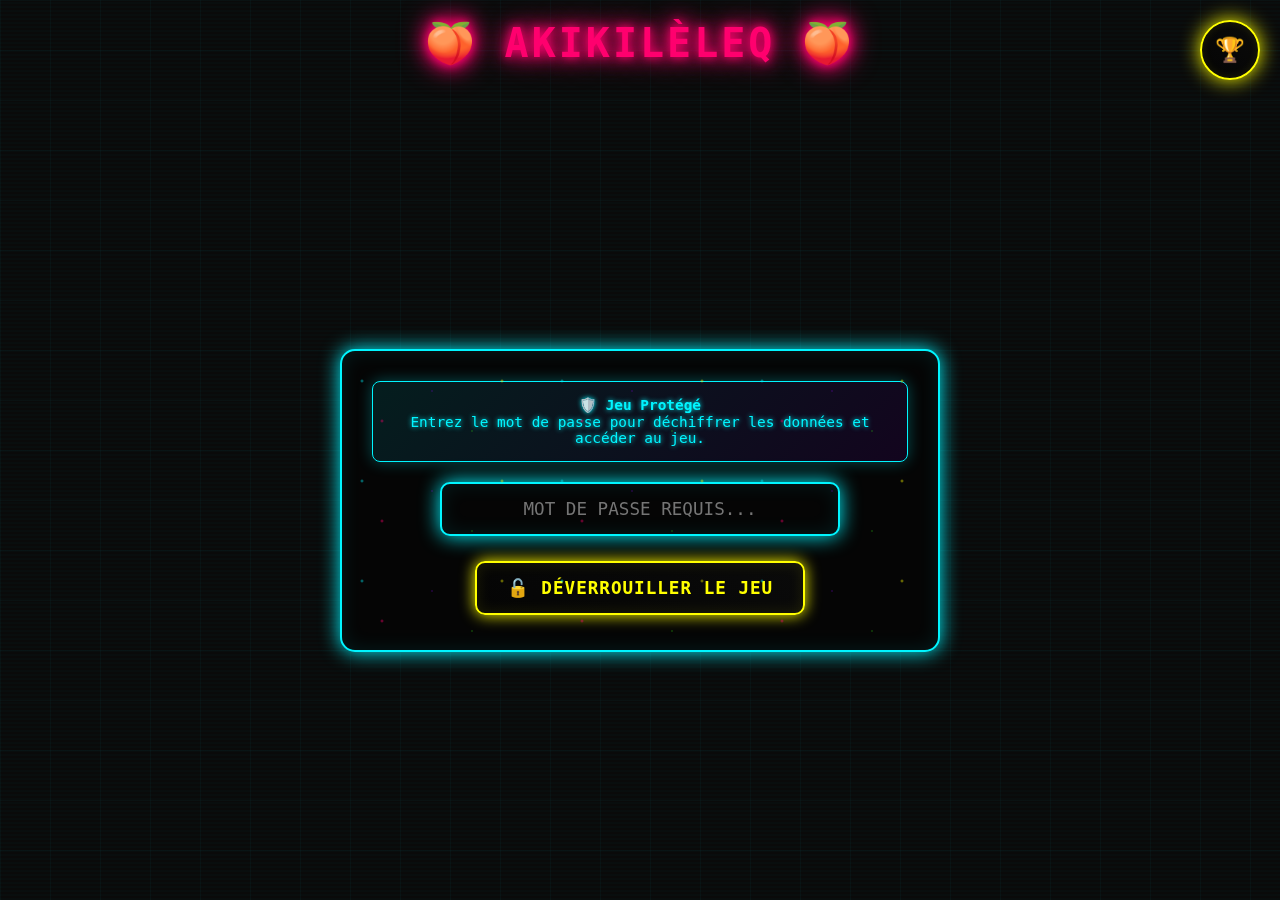
<file: index.html>
<!DOCTYPE html>
<html lang="fr">
<head>
    <meta charset="UTF-8">
    <meta name="viewport" content="width=device-width, initial-scale=1.0">
    <title>AkikilèleQ 🍑</title>
    <link rel="stylesheet" href="css/style-retro.css">
</head>
<body>
    <!-- Titre principal fixe -->
    <div class="main-title">
        <h1>🍑 AkikilèleQ 🍑</h1>
    </div>

    <!-- Bouton scoreboard flottant -->
    <button class="floating-scoreboard-btn" onclick="showFullScoreboard()" title="Voir le scoreboard">
        🏆
    </button>

    <div class="game-container">
        <!-- Écran de mot de passe -->
        <div id="password-screen">
            <div class="info-box">
                <strong>🛡️ Jeu Protégé</strong><br>
                Entrez le mot de passe pour déchiffrer les données et accéder au jeu.
            </div>
            <div class="password-container">
                <input 
                    type="password" 
                    id="password-input" 
                    class="password-input" 
                    placeholder="MOT DE PASSE REQUIS..." 
                    onkeypress="handlePasswordKeyPress(event)"
                >
                <button class="unlock-btn" onclick="unlockGame()">
                    🔓 DÉVERROUILLER LE JEU
                </button>
                <div id="password-error" class="error-message" style="display: none;"></div>
            </div>
        </div>

        <!-- Écran de saisie du nom -->
        <div id="name-screen" style="display: none;">
            <div class="info-box">
                <strong>🎮 Bienvenue champion !</strong><br>
                Entre ton nom pour commencer à jouer et apparaître dans le scoreboard.
            </div>
            <div class="name-container">
                <input 
                    type="text" 
                    id="player-name-input" 
                    class="name-input" 
                    placeholder="TON NOM...." 
                    maxlength="20"
                    onkeypress="handleNameKeyPress(event)"
                >
                <button class="start-btn" onclick="startWithName()">
                    🚀 COMMENCER
                </button>
                <div id="name-error" class="error-message" style="display: none;"></div>
                <button class="back-btn" onclick="goBackToPassword()">
                    ⬅️ RETOUR
                </button>
            </div>
        </div>

        <!-- Écran de jeu -->
        <div id="game-screen" style="display: none;">
            <div class="game-header">
                <div class="player-info">
                    <span class="player-label">JOUEUR:</span>
                    <span id="game-player-name" class="player-name">---</span>
                </div>
                <div class="score">
                    SCORE: <span id="score">0</span> / <span id="total">0</span>
                </div>
            </div>
            
            <div class="progress-bar">
                <div class="progress-fill" id="progress"></div>
            </div>
            
            <div class="photo-container">
                <img id="current-photo" alt="Photo mystère" style="display: none;">
                <div id="image-loading" class="image-loading" style="display: none;">
                    <div class="loading-spinner"></div>
                    <div>DÉCHIFFREMENT EN COURS...</div>
                </div>
            </div>
            
            <div class="options-container" id="options"></div>
            
            <div class="feedback" id="feedback"></div>
            
            <button class="next-btn" id="next-btn" onclick="nextQuestion()" style="display: none;">
                QUESTION SUIVANTE ➡️
            </button>
        </div>

        <!-- Écran de fin avec scoreboard -->
        <div id="end-screen" style="display: none;">
            <div class="final-result">
                <div class="final-player">
                    <span class="player-label">JOUEUR:</span>
                    <span id="final-player-name" class="player-name">---</span>
                </div>
                <div id="final-emoji" class="final-emoji">🏆</div>
                <div id="final-percentage" class="final-percentage">100%</div>
                <div id="final-score" class="final-score">Score: 10 / 10</div>
                <div id="final-message" class="final-message">Champion absolu !</div>
                <div id="rank-info" class="rank-info">🥇 Nouveau record !</div>
            </div>

            <!-- Actions de fin -->
            <div class="end-actions">
                <button class="restart-btn" onclick="restartGame()">
                    🔄 REJOUER
                </button>
                <button class="new-player-btn" onclick="newPlayer()">
                    👤 NOUVEAU JOUEUR
                </button>
            </div>
        </div>
    </div>

    <!-- Modal pour scoreboard -->
    <div id="scoreboard-modal" class="modal" style="display: none;">
        <div class="modal-content">
            <div class="modal-header">
                <h2>🏆 HALL OF FAME 🏆</h2>
                <button class="close-modal" onclick="hideFullScoreboard()">✕</button>
            </div>
            <div id="modal-scoreboard-content" class="modal-scoreboard">
                <!-- Contenu généré dynamiquement -->
            </div>
            <div class="modal-actions">
                <button class="clear-scores-btn" onclick="clearScoreboard()">
                    🗑️ VIDER LE SCOREBOARD
                </button>
                <button class="close-modal-btn" onclick="hideFullScoreboard()">
                    ⬅️ FERMER
                </button>
            </div>
        </div>
    </div>

    <!-- Scripts -->
    <script src="data/encrypted-data.js"></script>
    <script src="js/scoreboard.js"></script>
</body>
</html>
</file>
<file: css/style-retro.css>
/* Écran de saisie du nom */
.name-container {
    max-width: 400px;
    margin: 0 auto 30px auto;
}

.name-input {
    width: 100%;
    padding: 15px;
    background: var(--darker-bg);
    border: 2px solid var(--neon-green);
    border-radius: 10px;
    font-size: 1.1rem;
    font-family: 'Share Tech Mono', monospace;
    color: var(--neon-green);
    text-align: center;
    margin-bottom: 20px;
    transition: all 0.3s ease;
    box-shadow: 
        0 0 10px var(--neon-green),
        inset 0 0 10px rgba(57, 255, 20, 0.1);
    text-transform: uppercase;
}

.name-input:focus {
    outline: none;
    border-color: var(--neon-cyan);
    color: var(--neon-cyan);
    box-shadow: 
        0 0 20px var(--neon-cyan),
        inset 0 0 20px rgba(0, 245, 255, 0.1);
    animation: inputGlow 1s ease-in-out infinite alternate;
}

.start-btn {
    background: linear-gradient(45deg, var(--darker-bg), var(--dark-bg));
    color: var(--neon-green);
    border: 2px solid var(--neon-green);
    padding: 15px 30px;
    border-radius: 10px;
    font-size: 1.1rem;
    font-weight: 700;
    font-family: 'Orbitron', monospace;
    cursor: pointer;
    transition: all 0.3s ease;
    text-transform: uppercase;
    letter-spacing: 1px;
    position: relative;
    overflow: hidden;
    width: 100%;
    box-shadow: 
        0 0 15px var(--neon-green),
        inset 0 0 15px rgba(57, 255, 20, 0.1);
}

.start-btn:hover {
    color: var(--neon-pink);
    border-color: var(--neon-pink);
    box-shadow: 
        0 0 25px var(--neon-pink),
        inset 0 0 25px rgba(255, 0, 110, 0.1);
    transform: translateY(-3px) scale(1.02);
}

/* Écran de mot de passe */
.password-container {
    max-width: 400px;
    margin: 0 auto;
}

.password-input {
    width: 100%;
    padding: 15px;
    background: var(--darker-bg);
    border: 2px solid var(--neon-green);
    border-radius: 10px;
    font-size: 1.1rem;
    font-family: 'Share Tech Mono', monospace;
    color: var(--neon-green);
    text-align: center;
    margin-bottom: 20px;
    transition: all 0.3s ease;
    box-shadow: 
        0 0 10px var(--neon-green),
        inset 0 0 10px rgba(57, 255, 20, 0.1);
}

.password-input:focus {
    outline: none;
    border-color: var(--neon-cyan);
    color: var(--neon-cyan);
    box-shadow: 
        0 0 20px var(--neon-cyan),
        inset 0 0 20px rgba(0, 245, 255, 0.1);
    animation: inputGlow 1s ease-in-out infinite alternate;
}

@keyframes inputGlow {
    0% { box-shadow: 0 0 20px var(--neon-cyan), inset 0 0 20px rgba(0, 245, 255, 0.1); }
    100% { box-shadow: 0 0 30px var(--neon-cyan), inset 0 0 30px rgba(0, 245, 255, 0.2); }
}

/* Boutons avec effet néon */
.unlock-btn, .option-btn, .next-btn, .back-btn {
    background: linear-gradient(45deg, var(--darker-bg), var(--dark-bg));
    color: var(--neon-yellow);
    border: 2px solid var(--neon-yellow);
    padding: 15px 30px;
    border-radius: 10px;
    font-size: 1.1rem;
    font-weight: 700;
    font-family: 'Orbitron', monospace;
    cursor: pointer;
    transition: all 0.3s ease;
    text-transform: uppercase;
    letter-spacing: 1px;
    position: relative;
    overflow: hidden;
    margin: 5px;
    box-shadow: 
        0 0 15px var(--neon-yellow),
        inset 0 0 15px rgba(255, 255, 0, 0.1);
}

.back-btn {
    color: var(--neon-orange);
    border-color: var(--neon-orange);
    box-shadow: 
        0 0 15px var(--neon-orange),
        inset 0 0 15px rgba(255, 69, 0, 0.1);
    padding: 10px 20px;
    font-size: 0.9rem;
}

.unlock-btn::before, .option-btn::before, .next-btn::before, .back-btn::before {
    content: '';
    position: absolute;
    top: 0;
    left: -100%;
    width: 100%;
    height: 100%;
    background: linear-gradient(90deg, transparent, rgba(255, 255, 0, 0.4), transparent);
    transition: left 0.5s;
}

.unlock-btn:hover::before, .option-btn:hover::before, .next-btn:hover::before, .back-btn:hover::before {
    left: 100%;
}

.unlock-btn:hover, .option-btn:hover:not(:disabled), .next-btn:hover {
    color: var(--neon-pink);
    border-color: var(--neon-pink);
    box-shadow: 
        0 0 25px var(--neon-pink),
        inset 0 0 25px rgba(255, 0, 110, 0.1);
    transform: translateY(-3px) scale(1.02);
}

.back-btn:hover {
    color: var(--neon-cyan);
    border-color: var(--neon-cyan);
    box-shadow: 
        0 0 25px var(--neon-cyan),
        inset 0 0 25px rgba(0, 245, 255, 0.1);
    transform: translateY(-3px) scale(1.02);
}

.unlock-btn:disabled, .option-btn:disabled {
    opacity: 0.5;
    cursor: not-allowed;
    transform: none;
    animation: none;
}

/* Boutons de réponse correcte/incorrecte */
.option-btn.correct {
    background: linear-gradient(45deg, rgba(57, 255, 20, 0.2), rgba(57, 255, 20, 0.1));
    border-color: var(--neon-green);
    color: var(--neon-green);
    box-shadow: 
        0 0 30px var(--neon-green),
        inset 0 0 20px rgba(57, 255, 20, 0.2);
    animation: correctPulse 0.6s ease-in-out;
}

.option-btn.incorrect {
    background: linear-gradient(45deg, rgba(255, 0, 110, 0.2), rgba(255, 0, 110, 0.1));
    border-color: var(--neon-pink);
    color: var(--neon-pink);
    box-shadow: 
        0 0 30px var(--neon-pink),
        inset 0 0 20px rgba(255, 0, 110, 0.2);
    animation: incorrectShake 0.6s ease-in-out;
}

@keyframes correctPulse {
    0%, 100% { transform: scale(1); }
    50% { transform: scale(1.1); filter: brightness(1.5); }
}

@keyframes incorrectShake {
    0%, 100% { transform: translateX(0); }
    25% { transform: translateX(-10px); }
    75% { transform: translateX(10px); }
}

/* Messages d'erreur */
.error-message {
    color: var(--neon-pink);
    margin-top: 15px;
    font-weight: 700;
    text-shadow: var(--text-glow);
    animation: errorGlow 1s ease-in-out infinite alternate;
}

@keyframes errorGlow {
    0% { text-shadow: var(--text-glow); }
    100% { text-shadow: 0 0 5px var(--neon-pink), 0 0 10px var(--neon-pink), 0 0 15px var(--neon-pink), 0 0 20px var(--neon-pink); }
}

/* Boîte d'information */
.info-box {
    background: linear-gradient(135deg, rgba(0, 245, 255, 0.1), rgba(139, 0, 255, 0.1));
    border: 1px solid var(--neon-cyan);
    border-radius: 8px;
    padding: 15px;
    margin-bottom: 20px;
    font-size: 0.9rem;
    color: var(--neon-cyan);
    text-shadow: 0 0 5px currentColor;
    box-shadow: 0 0 15px rgba(0, 245, 255, 0.3);
}

/* Barre de progression néon */
.progress-bar {
    background: var(--darker-bg);
    border: 1px solid var(--neon-purple);
    border-radius: 10px;
    height: 12px;
    margin: 20px 0;
    overflow: hidden;
    box-shadow: 
        0 0 10px var(--neon-purple),
        inset 0 0 10px rgba(139, 0, 255, 0.3);
}

.progress-fill {
    background: linear-gradient(90deg, var(--neon-pink), var(--neon-cyan), var(--neon-purple));
    height: 100%;
    border-radius: 8px;
    transition: width 0.5s ease;
    box-shadow: 0 0 15px rgba(255, 0, 110, 0.8);
    animation: progressFlow 2s linear infinite;
}

@keyframes progressFlow {
    0% { background-position: 0% 50%; }
    50% { background-position: 100% 50%; }
    100% { background-position: 0% 50%; }
}

/* Container photo avec style circulaire néon */
.photo-container {
    margin: 30px 0;
    position: relative;
    display: flex;
    justify-content: center;
    align-items: center;
    transition: all 0.3s ease;
}

.photo-container:hover {
    transform: scale(1.05);
}

/* Image principale en cercle avec effet néon */
#current-photo {
    width: 300px;
    height: 300px;
    object-fit: cover;
    border-radius: 50%;
    border: 4px solid var(--neon-cyan);
    box-shadow: 
        0 0 20px var(--neon-cyan),
        0 0 40px rgba(0, 245, 255, 0.5),
        inset 0 0 20px rgba(0, 245, 255, 0.1);
    transition: all 0.3s ease;
    animation: photoGlow 4s ease-in-out infinite alternate;
}

@keyframes photoGlow {
    0% { 
        border-color: var(--neon-cyan);
        box-shadow: 
            0 0 20px var(--neon-cyan),
            0 0 40px rgba(0, 245, 255, 0.5);
    }
    25% { 
        border-color: var(--neon-pink);
        box-shadow: 
            0 0 20px var(--neon-pink),
            0 0 40px rgba(255, 0, 110, 0.5);
    }
    50% { 
        border-color: var(--neon-purple);
        box-shadow: 
            0 0 20px var(--neon-purple),
            0 0 40px rgba(139, 0, 255, 0.5);
    }
    75% { 
        border-color: var(--neon-green);
        box-shadow: 
            0 0 20px var(--neon-green),
            0 0 40px rgba(57, 255, 20, 0.5);
    }
    100% { 
        border-color: var(--neon-yellow);
        box-shadow: 
            0 0 20px var(--neon-yellow),
            0 0 40px rgba(255, 255, 0, 0.5);
    }
}

/* Effet holographique sur l'image */
#current-photo:hover {
    filter: brightness(1.2) saturate(1.3) hue-rotate(10deg);
    transform: scale(1.08);
}

/* Indicateur de chargement néon */
.image-loading {
    display: flex;
    flex-direction: column;
    align-items: center;
    justify-content: center;
    width: 300px;
    height: 300px;
    background: radial-gradient(circle, rgba(0, 245, 255, 0.1), rgba(0, 245, 255, 0.05));
    border-radius: 50%;
    border: 4px dashed var(--neon-cyan);
    margin: 0 auto;
    color: var(--neon-cyan);
    font-weight: 700;
    text-align: center;
    padding: 20px;
    box-shadow: 
        0 0 20px var(--neon-cyan),
        inset 0 0 20px rgba(0, 245, 255, 0.2);
    animation: loadingPulse 2s ease-in-out infinite;
}

@keyframes loadingPulse {
    0% { 
        border-color: var(--neon-cyan);
        color: var(--neon-cyan);
        transform: scale(1) rotate(0deg);
    }
    50% { 
        border-color: var(--neon-pink);
        color: var(--neon-pink);
        transform: scale(1.05) rotate(180deg);
    }
    100% { 
        border-color: var(--neon-cyan);
        color: var(--neon-cyan);
        transform: scale(1) rotate(360deg);
    }
}

/* Spinner de chargement */
.loading-spinner {
    width: 60px;
    height: 60px;
    border: 4px solid transparent;
    border-top: 4px solid var(--neon-cyan);
    border-right: 4px solid var(--neon-pink);
    border-bottom: 4px solid var(--neon-purple);
    border-left: 4px solid var(--neon-green);
    border-radius: 50%;
    animation: spinnerRainbow 1s linear infinite;
    margin-bottom: 15px;
    box-shadow: 0 0 20px rgba(0, 245, 255, 0.5);
}

@keyframes spinnerRainbow {
    0% { 
        transform: rotate(0deg);
        filter: hue-rotate(0deg);
    }
    100% { 
        transform: rotate(360deg);
        filter: hue-rotate(360deg);
    }
}

/* Options de réponse en grille */
.options-container {
    display: grid;
    grid-template-columns: repeat(auto-fit, minmax(200px, 1fr));
    gap: 15px;
    margin: 30px 0;
}

/* Messages de feedback */
.feedback {
    margin: 20px 0;
    font-size: 1.4rem;
    font-weight: 900;
    min-height: 40px;
    transition: all 0.3s ease;
}

.feedback.correct {
    color: var(--neon-green);
    text-shadow: var(--text-glow);
    animation: feedbackSuccess 1s ease-out;
}

.feedback.incorrect {
    color: var(--neon-pink);
    text-shadow: var(--text-glow);
    animation: feedbackError 1s ease-out;
}

@keyframes feedbackSuccess {
    0% { 
        transform: scale(0.5) rotate(-10deg); 
        opacity: 0; 
    }
    50% { 
        transform: scale(1.2) rotate(5deg); 
    }
    100% { 
        transform: scale(1) rotate(0deg); 
        opacity: 1; 
    }
}

@keyframes feedbackError {
    0% { 
        transform: scale(0.5); 
        opacity: 0; 
    }
    25% { 
        transform: scale(1.1) translateX(-10px); 
    }
    75% { 
        transform: scale(1.1) translateX(10px); 
    }
    100% { 
        transform: scale(1) translateX(0); 
        opacity: 1; 
    }
}

/* Animation de chargement globale */
.loading {
    display: inline-block;
    width: 20px;
    height: 20px;
    border: 3px solid transparent;
    border-top: 3px solid var(--neon-cyan);
    border-radius: 50%;
    animation: spin 1s linear infinite;
    margin-right: 10px;
}

@keyframes spin {
    0% { transform: rotate(0deg); }
    100% { transform: rotate(360deg); }
}

/* Écran de fin et scoreboard */
.final-result {
    margin-bottom: 30px;
}

.final-player {
    margin-bottom: 15px;
}

.final-emoji {
    font-size: 4rem;
    margin: 20px 0;
    animation: emojiPulse 2s ease-in-out infinite;
}

@keyframes emojiPulse {
    0%, 100% { transform: scale(1); }
    50% { transform: scale(1.2) rotate(5deg); }
}

.final-percentage {
    font-size: 3rem;
    font-weight: 900;
    color: var(--neon-cyan);
    text-shadow: var(--text-glow);
    margin: 20px 0;
    animation: percentageGlow 1.5s ease-in-out infinite alternate;
}

@keyframes percentageGlow {
    0% { color: var(--neon-cyan); }
    100% { color: var(--neon-pink); }
}

.final-score {
    font-size: 1.5rem;
    color: var(--neon-green);
    text-shadow: var(--text-glow);
    margin: 15px 0;
}

.final-message {
    font-size: 1.3rem;
    color: var(--neon-yellow);
    text-shadow: var(--text-glow);
    margin: 20px 0;
    font-weight: 700;
}

.rank-info {
    font-size: 1.1rem;
    color: var(--neon-purple);
    text-shadow: var(--text-glow);
    margin: 15px 0;
    padding: 10px;
    border: 1px solid var(--neon-purple);
    border-radius: 8px;
    background: rgba(139, 0, 255, 0.1);
    animation: rankGlow 2s ease-in-out infinite alternate;
}

@keyframes rankGlow {
    0% { 
        border-color: var(--neon-purple);
        color: var(--neon-purple);
    }
    100% { 
        border-color: var(--neon-yellow);
        color: var(--neon-yellow);
    }
}

/* Actions de fin */
.end-actions {
    display: flex;
    flex-wrap: wrap;
    gap: 10px;
    justify-content: center;
    margin-top: 25px;
}

.restart-btn, .new-player-btn, .clear-scores-btn {
    background: linear-gradient(45deg, var(--darker-bg), var(--dark-bg));
    border: 2px solid;
    padding: 12px 20px;
    border-radius: 8px;
    font-size: 0.9rem;
    font-weight: 700;
    font-family: 'Orbitron', monospace;
    cursor: pointer;
    transition: all 0.3s ease;
    text-transform: uppercase;
    letter-spacing: 1px;
}

.restart-btn {
    color: var(--neon-green);
    border-color: var(--neon-green);
    box-shadow: 0 0 10px rgba(57, 255, 20, 0.3);
}

.restart-btn:hover {
    box-shadow: 0 0 20px rgba(57, 255, 20, 0.5);
    transform: translateY(-2px);
}

.new-player-btn {
    color: var(--neon-cyan);
    border-color: var(--neon-cyan);
    box-shadow: 0 0 10px rgba(0, 245, 255, 0.3);
}

.new-player-btn:hover {
    box-shadow: 0 0 20px rgba(0, 245, 255, 0.5);
    transform: translateY(-2px);
}

.clear-scores-btn {
    color: var(--neon-pink);
    border-color: var(--neon-pink);
    box-shadow: 0 0 10px rgba(255, 0, 110, 0.3);
}

.clear-scores-btn:hover {
    box-shadow: 0 0 20px rgba(255, 0, 110, 0.5);
    transform: translateY(-2px);
}

/* Modal pour scoreboard complet */
.modal {
    position: fixed;
    top: 0;
    left: 0;
    width: 100%;
    height: 100%;
    background: rgba(0, 0, 0, 0.8);
    backdrop-filter: blur(5px);
    display: flex;
    align-items: center;
    justify-content: center;
    z-index: 1000;
    animation: modalAppear 0.3s ease-out;
}

@keyframes modalAppear {
    0% { opacity: 0; }
    100% { opacity: 1; }
}

.modal-content {
    background: var(--darker-bg);
    border: 2px solid var(--neon-cyan);
    border-radius: 15px;
    padding: 30px;
    max-width: 600px;
    width: 90%;
    max-height: 80vh;
    overflow-y: auto;
    box-shadow: 
        0 0 30px var(--neon-cyan),
        inset 0 0 20px rgba(0, 245, 255, 0.1);
    animation: modalContentAppear 0.5s ease-out;
}

@keyframes modalContentAppear {
    0% { 
        opacity: 0; 
        transform: translateY(-50px) scale(0.8);
    }
    100% { 
        opacity: 1; 
        transform: translateY(0) scale(1);
    }
}

.modal-header {
    display: flex;
    justify-content: space-between;
    align-items: center;
    margin-bottom: 20px;
}

.modal-header h2 {
    color: var(--neon-cyan);
    font-size: 1.5rem;
    text-shadow: var(--text-glow);
}

.close-modal {
    background: none;
    border: none;
    color: var(--neon-pink);
    font-size: 1.5rem;
    cursor: pointer;
    transition: all 0.3s ease;
}

.close-modal:hover {
    color: var(--neon-yellow);
    text-shadow: var(--text-glow);
    transform: scale(1.2);
}

.modal-scoreboard {
    max-height: 400px;
    overflow-y: auto;
}

.modal-actions {
    margin-top: 20px;
    text-align: center;
    display: flex;
    gap: 10px;
    justify-content: center;
    flex-wrap: wrap;
}

.close-modal-btn {
    background: linear-gradient(45deg, var(--darker-bg), var(--dark-bg));
    color: var(--neon-orange);
    border: 2px solid var(--neon-orange);
    padding: 12px 25px;
    border-radius: 8px;
    font-size: 1rem;
    font-weight: 700;
    font-family: 'Orbitron', monospace;
    cursor: pointer;
    transition: all 0.3s ease;
    text-transform: uppercase;
    letter-spacing: 1px;
}

.close-modal-btn:hover {
    box-shadow: 0 0 20px var(--neon-orange);
    transform: translateY(-2px);
}

/* Scoreboard items */
.score-item {
    display: flex;
    justify-content: space-between;
    align-items: center;
    padding: 10px 12px;
    margin: 6px 0;
    background: rgba(0, 0, 0, 0.3);
    border-left: 4px solid;
    border-radius: 8px;
    transition: all 0.3s ease;
    font-weight: 600;
    font-size: 0.9rem;
}

.score-item:hover {
    background: rgba(0, 245, 255, 0.1);
    transform: translateX(5px);
    box-shadow: 0 0 15px rgba(0, 245, 255, 0.3);
}

.score-item.rank-1 {
    border-color: var(--neon-yellow);
    background: rgba(255, 255, 0, 0.1);
}

.score-item.rank-2 {
    border-color: var(--neon-cyan);
    background: rgba(0, 245, 255, 0.1);
}

.score-item.rank-3 {
    border-color: var(--neon-orange);
    background: rgba(255, 69, 0, 0.1);
}

.score-item.current-player {
    border-color: var(--neon-pink);
    background: rgba(255, 0, 110, 0.15);
    box-shadow: 0 0 20px rgba(255, 0, 110, 0.4);
    animation: currentPlayerGlow 2s ease-in-out infinite alternate;
}

@keyframes currentPlayerGlow {
    0% { box-shadow: 0 0 20px rgba(255, 0, 110, 0.4); }
    100% { box-shadow: 0 0 30px rgba(255, 0, 110, 0.6); }
}

.score-rank {
    font-size: 1rem;
    font-weight: 900;
    width: 35px;
    text-align: center;
    flex-shrink: 0;
}

.score-rank.rank-1 { color: var(--neon-yellow); }
.score-rank.rank-2 { color: var(--neon-cyan); }
.score-rank.rank-3 { color: var(--neon-orange); }
.score-rank:not(.rank-1):not(.rank-2):not(.rank-3) { color: var(--neon-purple); }

.score-name {
    flex-grow: 1;
    text-align: left;
    margin-left: 10px;
    color: var(--neon-cyan);
    font-size: 1rem;
    min-width: 0;
    overflow: hidden;
    text-overflow: ellipsis;
    white-space: nowrap;
}

.score-details {
    display: flex;
    align-items: center;
    gap: 8px;
    flex-shrink: 0;
}

.score-percentage {
    font-weight: 900;
    font-size: 1rem;
    color: var(--neon-green);
    min-width: 40px;
    text-align: center;
}

.score-time {
    font-size: 0.8rem;
    color: var(--neon-purple);
    min-width: 45px;
    text-align: center;
}

.score-date {
    font-size: 0.75rem;
    color: var(--neon-cyan);
    opacity: 0.8;
    min-width: 80px;
    text-align: right;
    line-height: 1.2;
}

.no-scores {
    color: var(--neon-cyan);
    font-style: italic;
    padding: 20px;
    text-align: center;
    text-shadow: 0 0 5px currentColor;
}

/* Message d'erreur pour image */
#current-photo.error {
    background: linear-gradient(135deg, var(--darker-bg), var(--dark-bg));
    border: 4px solid var(--neon-pink);
    display: flex;
    align-items: center;
    justify-content: center;
    flex-direction: column;
    text-align: center;
    font-size: 1rem;
    color: var(--neon-pink);
    padding: 40px;
    border-radius: 50%;
    width: 300px;
    height: 300px;
    object-fit: initial;
    text-shadow: var(--text-glow);
    animation: errorPulse 1s ease-in-out infinite;
}

@keyframes errorPulse {
    0%, 100% { 
        border-color: var(--neon-pink);
        color: var(--neon-pink);
    }
    50% { 
        border-color: var(--neon-orange);
        color: var(--neon-orange);
    }
}

/* Effet de particules flottantes */
.game-container::after {
    content: '';
    position: absolute;
    top: 0;
    left: 0;
    width: 100%;
    height: 100%;
    background-image: 
        radial-gradient(2px 2px at 20px 30px, var(--neon-cyan), transparent),
        radial-gradient(2px 2px at 40px 70px, var(--neon-pink), transparent),
        radial-gradient(1px 1px at 90px 40px, var(--neon-purple), transparent),
        radial-gradient(1px 1px at 130px 80px, var(--neon-green), transparent),
        radial-gradient(2px 2px at 160px 30px, var(--neon-yellow), transparent);
    background-repeat: repeat;
    background-size: 200px 100px;
    animation: particlesFloat 20s linear infinite;
    pointer-events: none;
    opacity: 0.6;
}

@keyframes particlesFloat {
    0% { transform: translate(0, 0); }
    100% { transform: translate(-200px, -100px); }
}

/* Responsive Design */
@media (max-width: 768px) {
    .main-title h1 {
        font-size: 2rem;
        letter-spacing: 2px;
    }

    .floating-scoreboard-btn {
        width: 50px;
        height: 50px;
        font-size: 1.2rem;
        top: 15px;
        right: 15px;
    }

    .game-container {
        padding: 20px;
        margin: 10px;
        margin-top: 80px;
    }

    .game-header {
        flex-direction: column;
        gap: 10px;
        align-items: center;
    }

    .player-info, .score {
        text-align: center;
        flex: none;
    }

    .options-container {
        grid-template-columns: 1fr;
    }

    #current-photo, .image-loading {
        width: 250px;
        height: 250px;
    }

    .unlock-btn, .option-btn, .next-btn, .start-btn {
        padding: 12px 20px;
        font-size: 1rem;
    }

    .end-actions {
        flex-direction: column;
        align-items: center;
    }

    .end-actions button {
        width: 100%;
        max-width: 300px;
        margin: 5px 0;
    }

    .score-item {
        padding: 8px 10px;
        font-size: 0.85rem;
        flex-wrap: wrap;
        gap: 5px;
    }

    .score-details {
        gap: 6px;
    }

    .score-name {
        margin-left: 8px;
        font-size: 0.9rem;
    }

    .score-rank {
        width: 30px;
        font-size: 0.9rem;
    }

    .modal-content {
        padding: 20px;
        margin: 10px;
    }

    .modal-actions {
        flex-direction: column;
        align-items: center;
    }

    .modal-actions button {
        width: 100%;
        max-width: 250px;
        margin: 5px 0;
    }
}

@media (max-width: 480px) {
    .main-title h1 {
        font-size: 1.8rem;
        letter-spacing: 1px;
    }

    .floating-scoreboard-btn {
        width: 45px;
        height: 45px;
        font-size: 1rem;
        top: 10px;
        right: 10px;
    }

    .game-container {
        margin-top: 70px;
        padding: 15px;
    }

    #current-photo, .image-loading {
        width: 200px;
        height: 200px;
    }

    #current-photo.error {
        width: 200px;
        height: 200px;
        padding: 20px;
        font-size: 0.9rem;
    }

    .loading-spinner {
        width: 40px;
        height: 40px;
        border-width: 3px;
    }

    .final-percentage {
        font-size: 2.5rem;
    }

    .final-emoji {
        font-size: 3rem;
    }

    .score-item {
        flex-direction: column;
        text-align: center;
        gap: 8px;
        padding: 10px;
    }

    .score-details {
        justify-content: center;
        width: 100%;
    }

    .score-name {
        margin-left: 0;
        margin-top: 5px;
        order: -1;
    }

    .modal-content {
        padding: 15px;
    }

    .player-info, .score {
        font-size: 0.9rem;
    }

    .player-name {
        font-size: 1rem;
    }
}

/* Modal de confirmation pour reset */
.confirm-modal {
    position: fixed;
    top: 0;
    left: 0;
    width: 100%;
    height: 100%;
    background: rgba(0, 0, 0, 0.9);
    backdrop-filter: blur(5px);
    display: flex;
    align-items: center;
    justify-content: center;
    z-index: 1100;
    animation: modalAppear 0.3s ease-out;
}

.confirm-content {
    background: var(--darker-bg);
    border: 2px solid var(--neon-pink);
    border-radius: 15px;
    padding: 25px;
    max-width: 400px;
    width: 90%;
    text-align: center;
    box-shadow: 
        0 0 30px var(--neon-pink),
        inset 0 0 20px rgba(255, 0, 110, 0.1);
    animation: modalContentAppear 0.5s ease-out;
}

.confirm-content h3 {
    color: var(--neon-pink);
    font-size: 1.3rem;
    margin-bottom: 15px;
    text-shadow: var(--text-glow);
}

.confirm-content p {
    color: var(--neon-cyan);
    margin-bottom: 20px;
    line-height: 1.4;
}

.confirm-password-input {
    width: 100%;
    padding: 12px;
    background: var(--darker-bg);
    border: 2px solid var(--neon-pink);
    border-radius: 8px;
    font-size: 1rem;
    font-family: 'Share Tech Mono', monospace;
    color: var(--neon-pink);
    text-align: center;
    margin-bottom: 15px;
    transition: all 0.3s ease;
    box-shadow: 
        0 0 10px var(--neon-pink),
        inset 0 0 10px rgba(255, 0, 110, 0.1);
}

.confirm-password-input:focus {
    outline: none;
    border-color: var(--neon-yellow);
    color: var(--neon-yellow);
    box-shadow: 
        0 0 20px var(--neon-yellow),
        inset 0 0 20px rgba(255, 255, 0, 0.1);
}

.confirm-actions {
    display: flex;
    gap: 10px;
    justify-content: center;
}

.confirm-btn, .cancel-btn {
    padding: 10px 20px;
    border-radius: 8px;
    font-size: 0.9rem;
    font-weight: 700;
    font-family: 'Orbitron', monospace;
    cursor: pointer;
    transition: all 0.3s ease;
    text-transform: uppercase;
    letter-spacing: 1px;
    border: 2px solid;
}

.confirm-btn {
    background: linear-gradient(45deg, var(--darker-bg), var(--dark-bg));
    color: var(--neon-pink);
    border-color: var(--neon-pink);
    box-shadow: 0 0 10px rgba(255, 0, 110, 0.3);
}

.confirm-btn:hover:not(:disabled) {
    box-shadow: 0 0 20px rgba(255, 0, 110, 0.5);
    transform: translateY(-2px);
}

.confirm-btn:disabled {
    opacity: 0.5;
    cursor: not-allowed;
}

.cancel-btn {
    background: transparent;
    color: var(--neon-cyan);
    border-color: var(--neon-cyan);
    box-shadow: 0 0 10px rgba(0, 245, 255, 0.3);
}

.cancel-btn:hover {
    box-shadow: 0 0 20px rgba(0, 245, 255, 0.5);
    transform: translateY(-2px);
}/* Styles principaux pour le jeu "Qui est-ce ?" - Theme Rétro Néon Cyberpunk avec Scoreboard */

@import url('https://fonts.googleapis.com/css2?family=Orbitron:wght@400;700;900&family=Share+Tech+Mono&display=swap');

:root {
    --neon-pink: #ff006e;
    --neon-cyan: #00f5ff;
    --neon-purple: #8b00ff;
    --neon-green: #39ff14;
    --neon-yellow: #ffff00;
    --neon-orange: #ff4500;
    --neon-blue: #0080ff;
    --dark-bg: #0a0a0a;
    --darker-bg: #050505;
    --grid-color: rgba(0, 245, 255, 0.3);
    --text-glow: 0 0 10px currentColor, 0 0 20px currentColor, 0 0 30px currentColor;
}

* {
    margin: 0;
    padding: 0;
    box-sizing: border-box;
}

body {
    font-family: 'Orbitron', monospace;
    background: var(--dark-bg);
    background-image: 
        linear-gradient(rgba(0, 245, 255, 0.03) 1px, transparent 1px),
        linear-gradient(90deg, rgba(0, 245, 255, 0.03) 1px, transparent 1px);
    background-size: 50px 50px;
    min-height: 100vh;
    display: flex;
    flex-direction: column;
    align-items: center;
    justify-content: center;
    padding: 20px;
    position: relative;
    overflow-x: hidden;
}

/* Effet de scanlines rétro */
body::before {
    content: '';
    position: fixed;
    top: 0;
    left: 0;
    width: 100%;
    height: 100%;
    background: linear-gradient(transparent 50%, rgba(0, 245, 255, 0.02) 50%);
    background-size: 100% 4px;
    pointer-events: none;
    z-index: 1;
    animation: scanlines 0.1s linear infinite;
}

@keyframes scanlines {
    0% { transform: translateY(0); }
    100% { transform: translateY(4px); }
}

/* Titre principal fixe */
.main-title {
    position: fixed;
    top: 20px;
    left: 50%;
    transform: translateX(-50%);
    z-index: 10;
    pointer-events: none;
}

.main-title h1 {
    color: var(--neon-pink);
    font-size: 2.5rem;
    font-weight: 900;
    text-shadow: var(--text-glow);
    animation: titlePulse 2s ease-in-out infinite alternate;
    letter-spacing: 3px;
    text-transform: uppercase;
    margin: 0;
}

@keyframes titlePulse {
    0% { 
        color: var(--neon-pink);
        transform: scale(1);
    }
    50% { 
        color: var(--neon-cyan);
    }
    100% { 
        color: var(--neon-purple);
        transform: scale(1.05);
    }
}

/* Bouton scoreboard flottant */
.floating-scoreboard-btn {
    position: fixed;
    top: 20px;
    right: 20px;
    background: linear-gradient(45deg, var(--darker-bg), var(--dark-bg));
    color: var(--neon-yellow);
    border: 2px solid var(--neon-yellow);
    border-radius: 50%;
    width: 60px;
    height: 60px;
    font-size: 1.5rem;
    cursor: pointer;
    transition: all 0.3s ease;
    z-index: 15;
    box-shadow: 
        0 0 20px var(--neon-yellow),
        inset 0 0 10px rgba(255, 255, 0, 0.1);
    animation: floatingGlow 3s ease-in-out infinite alternate;
}

@keyframes floatingGlow {
    0% { 
        box-shadow: 
            0 0 20px var(--neon-yellow),
            inset 0 0 10px rgba(255, 255, 0, 0.1);
    }
    100% { 
        box-shadow: 
            0 0 30px var(--neon-yellow),
            0 0 40px rgba(255, 255, 0, 0.3),
            inset 0 0 20px rgba(255, 255, 0, 0.2);
    }
}

.floating-scoreboard-btn:hover {
    color: var(--neon-pink);
    border-color: var(--neon-pink);
    box-shadow: 
        0 0 30px var(--neon-pink),
        inset 0 0 20px rgba(255, 0, 110, 0.1);
    transform: scale(1.1) rotate(10deg);
}

/* Conteneur principal du jeu */
.game-container {
    background: var(--darker-bg);
    border: 2px solid var(--neon-cyan);
    border-radius: 15px;
    padding: 30px;
    box-shadow: 
        0 0 20px var(--neon-cyan),
        inset 0 0 20px rgba(0, 245, 255, 0.1);
    text-align: center;
    max-width: 600px;
    width: 100%;
    position: relative;
    z-index: 2;
    animation: containerAppear 1s ease-out, containerGlow 3s ease-in-out infinite alternate 1s;
    margin-top: 100px;
    max-height: calc(100vh - 140px);
    overflow-y: auto;
}

@keyframes containerGlow {
    0% { 
        box-shadow: 
            0 0 20px var(--neon-cyan),
            inset 0 0 20px rgba(0, 245, 255, 0.1);
    }
    100% { 
        box-shadow: 
            0 0 40px var(--neon-cyan),
            0 0 60px rgba(0, 245, 255, 0.3),
            inset 0 0 30px rgba(0, 245, 255, 0.2);
    }
}

@keyframes containerAppear {
    0% { 
        opacity: 0; 
        transform: translateY(50px) scale(0.8);
        box-shadow: none;
    }
    50% {
        transform: translateY(-10px) scale(1.05);
    }
    100% { 
        opacity: 1; 
        transform: translateY(0) scale(1);
        box-shadow: 
            0 0 20px var(--neon-cyan),
            inset 0 0 20px rgba(0, 245, 255, 0.1);
    }
}

/* En-tête du jeu */
.game-header {
    display: flex;
    justify-content: space-between;
    align-items: center;
    margin-bottom: 20px;
    gap: 20px;
}

/* Info joueur et score sur une ligne */
.player-info {
    font-size: 1rem;
    color: var(--neon-cyan);
    text-shadow: var(--text-glow);
    flex: 1;
    text-align: left;
}

.player-label {
    font-weight: 700;
    margin-right: 5px;
}

.player-name {
    color: var(--neon-yellow);
    font-weight: 900;
    font-size: 1.1rem;
    text-transform: uppercase;
    animation: nameGlow 2s ease-in-out infinite alternate;
}

@keyframes nameGlow {
    0% { color: var(--neon-yellow); }
    100% { color: var(--neon-orange); }
}

.score {
    font-size: 1.2rem;
    color: var(--neon-green);
    font-weight: 700;
    text-shadow: var(--text-glow);
    animation: scoreFlicker 3s linear infinite;
    flex: 1;
    text-align: right;
}

@keyframes scoreFlicker {
    0%, 100% { 
        opacity: 1;
        transform: scale(1);
    }
    50% { 
        opacity: 0.8;
        transform: scale(1.02);
    }
    75% { 
        opacity: 1;
        transform: scale(1);
    }
    85% { 
        opacity: 0.9;
        transform: scale(1.01);
    }
}


/* Info joueur */
.player-info {
    margin-bottom: 20px;
    font-size: 1rem;
    color: var(--neon-cyan);
    text-shadow: var(--text-glow);
}

.player-label {
    font-weight: 700;
    margin-right: 10px;
}

.player-name {
    color: var(--neon-yellow);
    font-weight: 900;
    font-size: 1.2rem;
    text-transform: uppercase;
    animation: nameGlow 2s ease-in-out infinite alternate;
}

@keyframes nameGlow {
    0% { color: var(--neon-yellow); }
    100% { color: var(--neon-orange); }
}

/* Scoreboard Preview */
.scoreboard-preview {
    margin-top: 30px;
    background: linear-gradient(135deg, rgba(139, 0, 255, 0.1), rgba(0, 245, 255, 0.1));
    border: 1px solid var(--neon-purple);
    border-radius: 10px;
    padding: 20px;
    box-shadow: 0 0 15px rgba(139, 0, 255, 0.3);
}

.scoreboard-preview h3 {
    color: var(--neon-purple);
    font-size: 1.5rem;
    margin-bottom: 15px;
    text-shadow: var(--text-glow);
    animation: scoreboardTitle 3s ease-in-out infinite;
}

@keyframes scoreboardTitle {
    0%, 100% { color: var(--neon-purple); }
    50% { color: var(--neon-yellow); }
}

.no-scores {
    color: var(--neon-cyan);
    font-style: italic;
    padding: 15px;
    text-shadow: 0 0 5px currentColor;
}

.score-item-preview {
    display: flex;
    justify-content: space-between;
    align-items: center;
    padding: 10px;
    margin: 5px 0;
    background: rgba(0, 245, 255, 0.1);
    border-radius: 5px;
    font-size: 0.9rem;
}

.score-rank {
    color: var(--neon-yellow);
    font-weight: 700;
    width: 30px;
}

.score-name {
    color: var(--neon-cyan);
    flex-grow: 1;
    text-align: left;
    margin-left: 10px;
}

.score-percentage {
    color: var(--neon-green);
    font-weight: 700;
}

.view-scoreboard-btn {
    background: transparent;
    color: var(--neon-purple);
    border: 1px solid var(--neon-purple);
    padding: 8px 15px;
    border-radius: 5px;
    font-size: 0.9rem;
    cursor: pointer;
    margin-top: 10px;
    transition: all 0.3s ease;
}

.view-scoreboard-btn:hover {
    background: rgba(139, 0, 255, 0.2);
    box-shadow: 0 0 10px var(--neon-purple);
}

/* Écran de mot de passe */
.password-container {
    max-width: 400px;
    margin: 0 auto;
}

.password-input {
    width: 100%;
    padding: 15px;
    background: var(--darker-bg);
    border: 2px solid var(--neon-green);
    border-radius: 10px;
    font-size: 1.1rem;
    font-family: 'Share Tech Mono', monospace;
    color: var(--neon-green);
    text-align: center;
    margin-bottom: 20px;
    transition: all 0.3s ease;
    box-shadow: 
        0 0 10px var(--neon-green),
        inset 0 0 10px rgba(57, 255, 20, 0.1);
}

.password-input:focus {
    outline: none;
    border-color: var(--neon-cyan);
    color: var(--neon-cyan);
    box-shadow: 
        0 0 20px var(--neon-cyan),
        inset 0 0 20px rgba(0, 245, 255, 0.1);
    animation: inputGlow 1s ease-in-out infinite alternate;
}

@keyframes inputGlow {
    0% { box-shadow: 0 0 20px var(--neon-cyan), inset 0 0 20px rgba(0, 245, 255, 0.1); }
    100% { box-shadow: 0 0 30px var(--neon-cyan), inset 0 0 30px rgba(0, 245, 255, 0.2); }
}

/* Boutons avec effet néon */
.unlock-btn, .option-btn, .next-btn, .back-btn {
    background: linear-gradient(45deg, var(--darker-bg), var(--dark-bg));
    color: var(--neon-yellow);
    border: 2px solid var(--neon-yellow);
    padding: 15px 30px;
    border-radius: 10px;
    font-size: 1.1rem;
    font-weight: 700;
    font-family: 'Orbitron', monospace;
    cursor: pointer;
    transition: all 0.3s ease;
    text-transform: uppercase;
    letter-spacing: 1px;
    position: relative;
    overflow: hidden;
    margin: 5px;
    box-shadow: 
        0 0 15px var(--neon-yellow),
        inset 0 0 15px rgba(255, 255, 0, 0.1);
}

.back-btn {
    color: var(--neon-orange);
    border-color: var(--neon-orange);
    box-shadow: 
        0 0 15px var(--neon-orange),
        inset 0 0 15px rgba(255, 69, 0, 0.1);
    padding: 10px 20px;
    font-size: 0.9rem;
}

.unlock-btn::before, .option-btn::before, .next-btn::before, .back-btn::before {
    content: '';
    position: absolute;
    top: 0;
    left: -100%;
    width: 100%;
    height: 100%;
    background: linear-gradient(90deg, transparent, rgba(255, 255, 0, 0.4), transparent);
    transition: left 0.5s;
}

.unlock-btn:hover::before, .option-btn:hover::before, .next-btn:hover::before, .back-btn:hover::before {
    left: 100%;
}

.unlock-btn:hover, .option-btn:hover:not(:disabled), .next-btn:hover {
    color: var(--neon-pink);
    border-color: var(--neon-pink);
    box-shadow: 
        0 0 25px var(--neon-pink),
        inset 0 0 25px rgba(255, 0, 110, 0.1);
    transform: translateY(-3px) scale(1.02);
}

.back-btn:hover {
    color: var(--neon-cyan);
    border-color: var(--neon-cyan);
    box-shadow: 
        0 0 25px var(--neon-cyan),
        inset 0 0 25px rgba(0, 245, 255, 0.1);
    transform: translateY(-3px) scale(1.02);
}

.unlock-btn:disabled, .option-btn:disabled {
    opacity: 0.5;
    cursor: not-allowed;
    transform: none;
    animation: none;
}

/* Boutons de réponse correcte/incorrecte */
.option-btn.correct {
    background: linear-gradient(45deg, rgba(57, 255, 20, 0.2), rgba(57, 255, 20, 0.1));
    border-color: var(--neon-green);
    color: var(--neon-green);
    box-shadow: 
        0 0 30px var(--neon-green),
        inset 0 0 20px rgba(57, 255, 20, 0.2);
    animation: correctPulse 0.6s ease-in-out;
}

.option-btn.incorrect {
    background: linear-gradient(45deg, rgba(255, 0, 110, 0.2), rgba(255, 0, 110, 0.1));
    border-color: var(--neon-pink);
    color: var(--neon-pink);
    box-shadow: 
        0 0 30px var(--neon-pink),
        inset 0 0 20px rgba(255, 0, 110, 0.2);
    animation: incorrectShake 0.6s ease-in-out;
}

@keyframes correctPulse {
    0%, 100% { transform: scale(1); }
    50% { transform: scale(1.1); filter: brightness(1.5); }
}

@keyframes incorrectShake {
    0%, 100% { transform: translateX(0); }
    25% { transform: translateX(-10px); }
    75% { transform: translateX(10px); }
}

/* Messages d'erreur */
.error-message {
    color: var(--neon-pink);
    margin-top: 15px;
    font-weight: 700;
    text-shadow: var(--text-glow);
    animation: errorGlow 1s ease-in-out infinite alternate;
}

@keyframes errorGlow {
    0% { text-shadow: var(--text-glow); }
    100% { text-shadow: 0 0 5px var(--neon-pink), 0 0 10px var(--neon-pink), 0 0 15px var(--neon-pink), 0 0 20px var(--neon-pink); }
}

/* Boîte d'information */
.info-box {
    background: linear-gradient(135deg, rgba(0, 245, 255, 0.1), rgba(139, 0, 255, 0.1));
    border: 1px solid var(--neon-cyan);
    border-radius: 8px;
    padding: 15px;
    margin-bottom: 20px;
    font-size: 0.9rem;
    color: var(--neon-cyan);
    text-shadow: 0 0 5px currentColor;
    box-shadow: 0 0 15px rgba(0, 245, 255, 0.3);
}

/* Interface de jeu */
.score {
    font-size: 1.3rem;
    margin-bottom: 20px;
    color: var(--neon-green);
    font-weight: 700;
    text-shadow: var(--text-glow);
    animation: scoreFlicker 3s linear infinite;
}

@keyframes scoreFlicker {
    0%, 100% { opacity: 1; }
    50% { opacity: 0.8; }
    75% { opacity: 1; }
    85% { opacity: 0.9; }
}

/* Barre de progression néon */
.progress-bar {
    background: var(--darker-bg);
    border: 1px solid var(--neon-purple);
    border-radius: 10px;
    height: 12px;
    margin: 20px 0;
    overflow: hidden;
    box-shadow: 
        0 0 10px var(--neon-purple),
        inset 0 0 10px rgba(139, 0, 255, 0.3);
}

.progress-fill {
    background: linear-gradient(90deg, var(--neon-pink), var(--neon-cyan), var(--neon-purple));
    height: 100%;
    border-radius: 8px;
    transition: width 0.5s ease;
    box-shadow: 0 0 15px rgba(255, 0, 110, 0.8);
    animation: progressFlow 2s linear infinite;
}

@keyframes progressFlow {
    0% { background-position: 0% 50%; }
    50% { background-position: 100% 50%; }
    100% { background-position: 0% 50%; }
}

/* Container photo avec style circulaire néon */
.photo-container {
    margin: 30px 0;
    position: relative;
    display: flex;
    justify-content: center;
    align-items: center;
    transition: all 0.3s ease;
}

.photo-container:hover {
    transform: scale(1.05);
}

/* Image principale en cercle avec effet néon */
#current-photo {
    width: 300px;
    height: 300px;
    object-fit: cover;
    border-radius: 50%;
    border: 4px solid var(--neon-cyan);
    box-shadow: 
        0 0 20px var(--neon-cyan),
        0 0 40px rgba(0, 245, 255, 0.5),
        inset 0 0 20px rgba(0, 245, 255, 0.1);
    transition: all 0.3s ease;
    animation: photoGlow 4s ease-in-out infinite alternate;
}

@keyframes photoGlow {
    0% { 
        border-color: var(--neon-cyan);
        box-shadow: 
            0 0 20px var(--neon-cyan),
            0 0 40px rgba(0, 245, 255, 0.5);
    }
    25% { 
        border-color: var(--neon-pink);
        box-shadow: 
            0 0 20px var(--neon-pink),
            0 0 40px rgba(255, 0, 110, 0.5);
    }
    50% { 
        border-color: var(--neon-purple);
        box-shadow: 
            0 0 20px var(--neon-purple),
            0 0 40px rgba(139, 0, 255, 0.5);
    }
    75% { 
        border-color: var(--neon-green);
        box-shadow: 
            0 0 20px var(--neon-green),
            0 0 40px rgba(57, 255, 20, 0.5);
    }
    100% { 
        border-color: var(--neon-yellow);
        box-shadow: 
            0 0 20px var(--neon-yellow),
            0 0 40px rgba(255, 255, 0, 0.5);
    }
}

/* Effet holographique sur l'image */
#current-photo:hover {
    filter: brightness(1.2) saturate(1.3) hue-rotate(10deg);
    transform: scale(1.08);
}

/* Indicateur de chargement néon */
.image-loading {
    display: flex;
    flex-direction: column;
    align-items: center;
    justify-content: center;
    width: 300px;
    height: 300px;
    background: radial-gradient(circle, rgba(0, 245, 255, 0.1), rgba(0, 245, 255, 0.05));
    border-radius: 50%;
    border: 4px dashed var(--neon-cyan);
    margin: 0 auto;
    color: var(--neon-cyan);
    font-weight: 700;
    text-align: center;
    padding: 20px;
    box-shadow: 
        0 0 20px var(--neon-cyan),
        inset 0 0 20px rgba(0, 245, 255, 0.2);
    animation: loadingPulse 2s ease-in-out infinite;
}

@keyframes loadingPulse {
    0% { 
        border-color: var(--neon-cyan);
        color: var(--neon-cyan);
        transform: scale(1) rotate(0deg);
    }
    50% { 
        border-color: var(--neon-pink);
        color: var(--neon-pink);
        transform: scale(1.05) rotate(180deg);
    }
    100% { 
        border-color: var(--neon-cyan);
        color: var(--neon-cyan);
        transform: scale(1) rotate(360deg);
    }
}

/* Spinner de chargement */
.loading-spinner {
    width: 60px;
    height: 60px;
    border: 4px solid transparent;
    border-top: 4px solid var(--neon-cyan);
    border-right: 4px solid var(--neon-pink);
    border-bottom: 4px solid var(--neon-purple);
    border-left: 4px solid var(--neon-green);
    border-radius: 50%;
    animation: spinnerRainbow 1s linear infinite;
    margin-bottom: 15px;
    box-shadow: 0 0 20px rgba(0, 245, 255, 0.5);
}

@keyframes spinnerRainbow {
    0% { 
        transform: rotate(0deg);
        filter: hue-rotate(0deg);
    }
    100% { 
        transform: rotate(360deg);
        filter: hue-rotate(360deg);
    }
}

/* Options de réponse en grille */
.options-container {
    display: grid;
    grid-template-columns: repeat(auto-fit, minmax(200px, 1fr));
    gap: 15px;
    margin: 30px 0;
}

/* Messages de feedback */
.feedback {
    margin: 20px 0;
    font-size: 1.4rem;
    font-weight: 900;
    min-height: 40px;
    transition: all 0.3s ease;
}

.feedback.correct {
    color: var(--neon-green);
    text-shadow: var(--text-glow);
    animation: feedbackSuccess 1s ease-out;
}

.feedback.incorrect {
    color: var(--neon-pink);
    text-shadow: var(--text-glow);
    animation: feedbackError 1s ease-out;
}

@keyframes feedbackSuccess {
    0% { 
        transform: scale(0.5) rotate(-10deg); 
        opacity: 0; 
    }
    50% { 
        transform: scale(1.2) rotate(5deg); 
    }
    100% { 
        transform: scale(1) rotate(0deg); 
        opacity: 1; 
    }
}

@keyframes feedbackError {
    0% { 
        transform: scale(0.5); 
        opacity: 0; 
    }
    25% { 
        transform: scale(1.1) translateX(-10px); 
    }
    75% { 
        transform: scale(1.1) translateX(10px); 
    }
    100% { 
        transform: scale(1) translateX(0); 
        opacity: 1; 
    }
}

/* Animation de chargement globale */
.loading {
    display: inline-block;
    width: 20px;
    height: 20px;
    border: 3px solid transparent;
    border-top: 3px solid var(--neon-cyan);
    border-radius: 50%;
    animation: spin 1s linear infinite;
    margin-right: 10px;
}

@keyframes spin {
    0% { transform: rotate(0deg); }
    100% { transform: rotate(360deg); }
}

/* Écran de fin et scoreboard */
.final-result {
    margin-bottom: 30px;
}

.final-player {
    margin-bottom: 15px;
}

.final-emoji {
    font-size: 4rem;
    margin: 20px 0;
    animation: emojiPulse 2s ease-in-out infinite;
}

@keyframes emojiPulse {
    0%, 100% { transform: scale(1); }
    50% { transform: scale(1.2) rotate(5deg); }
}

.final-percentage {
    font-size: 3rem;
    font-weight: 900;
    color: var(--neon-cyan);
    text-shadow: var(--text-glow);
    margin: 20px 0;
    animation: percentageGlow 1.5s ease-in-out infinite alternate;
}

@keyframes percentageGlow {
    0% { color: var(--neon-cyan); }
    100% { color: var(--neon-pink); }
}

.final-score {
    font-size: 1.5rem;
    color: var(--neon-green);
    text-shadow: var(--text-glow);
    margin: 15px 0;
}

.final-message {
    font-size: 1.3rem;
    color: var(--neon-yellow);
    text-shadow: var(--text-glow);
    margin: 20px 0;
    font-weight: 700;
}

.rank-info {
    font-size: 1.1rem;
    color: var(--neon-purple);
    text-shadow: var(--text-glow);
    margin: 15px 0;
    padding: 10px;
    border: 1px solid var(--neon-purple);
    border-radius: 8px;
    background: rgba(139, 0, 255, 0.1);
    animation: rankGlow 2s ease-in-out infinite alternate;
}

@keyframes rankGlow {
    0% { 
        border-color: var(--neon-purple);
        color: var(--neon-purple);
    }
    100% { 
        border-color: var(--neon-yellow);
        color: var(--neon-yellow);
    }
}

/* Scoreboard */
.scoreboard {
    margin-top: 30px;
    background: linear-gradient(135deg, rgba(0, 245, 255, 0.05), rgba(139, 0, 255, 0.05));
    border: 2px solid var(--neon-cyan);
    border-radius: 10px;
    padding: 25px;
    box-shadow: 
        0 0 20px var(--neon-cyan),
        inset 0 0 20px rgba(0, 245, 255, 0.1);
}

.scoreboard h2 {
    color: var(--neon-cyan);
    font-size: 1.8rem;
    margin-bottom: 20px;
    text-shadow: var(--text-glow);
    animation: scoreboardHeader 3s ease-in-out infinite;
}

@keyframes scoreboardHeader {
    0%, 100% { color: var(--neon-cyan); }
    33% { color: var(--neon-pink); }
    66% { color: var(--neon-purple); }
}

.score-item {
    display: flex;
    justify-content: space-between;
    align-items: center;
    padding: 12px 15px;
    margin: 8px 0;
    background: rgba(0, 0, 0, 0.3);
    border-left: 4px solid;
    border-radius: 8px;
    transition: all 0.3s ease;
    font-weight: 600;
}

.score-item:hover {
    background: rgba(0, 245, 255, 0.1);
    transform: translateX(5px);
    box-shadow: 0 0 15px rgba(0, 245, 255, 0.3);
}

.score-item.rank-1 {
    border-color: var(--neon-yellow);
    background: rgba(255, 255, 0, 0.1);
}

.score-item.rank-2 {
    border-color: var(--neon-cyan);
    background: rgba(0, 245, 255, 0.1);
}

.score-item.rank-3 {
    border-color: var(--neon-orange);
    background: rgba(255, 69, 0, 0.1);
}

.score-item.current-player {
    border-color: var(--neon-pink);
    background: rgba(255, 0, 110, 0.15);
    box-shadow: 0 0 20px rgba(255, 0, 110, 0.4);
    animation: currentPlayerGlow 2s ease-in-out infinite alternate;
}

@keyframes currentPlayerGlow {
    0% { box-shadow: 0 0 20px rgba(255, 0, 110, 0.4); }
    100% { box-shadow: 0 0 30px rgba(255, 0, 110, 0.6); }
}

.score-rank {
    font-size: 1.2rem;
    font-weight: 900;
    width: 40px;
    text-align: center;
}

.score-rank.rank-1 { color: var(--neon-yellow); }
.score-rank.rank-2 { color: var(--neon-cyan); }
.score-rank.rank-3 { color: var(--neon-orange); }
.score-rank:not(.rank-1):not(.rank-2):not(.rank-3) { color: var(--neon-purple); }

.score-name {
    flex-grow: 1;
    text-align: left;
    margin-left: 15px;
    color: var(--neon-cyan);
    font-size: 1.1rem;
}

.score-details {
    display: flex;
    align-items: center;
    gap: 15px;
}

.score-percentage {
    font-weight: 900;
    font-size: 1.2rem;
    color: var(--neon-green);
}

.score-total {
    font-size: 0.9rem;
    color: var(--neon-purple);
}

.score-date {
    font-size: 0.8rem;
    color: var(--neon-cyan);
    opacity: 0.7;
}

/* Actions du scoreboard */
.scoreboard-actions {
    margin-top: 25px;
    display: flex;
    flex-wrap: wrap;
    gap: 10px;
    justify-content: center;
}

.restart-btn, .new-player-btn, .clear-scores-btn {
    background: linear-gradient(45deg, var(--darker-bg), var(--dark-bg));
    border: 2px solid;
    padding: 12px 20px;
    border-radius: 8px;
    font-size: 0.9rem;
    font-weight: 700;
    font-family: 'Orbitron', monospace;
    cursor: pointer;
    transition: all 0.3s ease;
    text-transform: uppercase;
    letter-spacing: 1px;
}

.restart-btn {
    color: var(--neon-green);
    border-color: var(--neon-green);
    box-shadow: 0 0 10px rgba(57, 255, 20, 0.3);
}

.restart-btn:hover {
    box-shadow: 0 0 20px rgba(57, 255, 20, 0.5);
    transform: translateY(-2px);
}

.new-player-btn {
    color: var(--neon-cyan);
    border-color: var(--neon-cyan);
    box-shadow: 0 0 10px rgba(0, 245, 255, 0.3);
}

.new-player-btn:hover {
    box-shadow: 0 0 20px rgba(0, 245, 255, 0.5);
    transform: translateY(-2px);
}

.clear-scores-btn {
    color: var(--neon-pink);
    border-color: var(--neon-pink);
    box-shadow: 0 0 10px rgba(255, 0, 110, 0.3);
}

.clear-scores-btn:hover {
    box-shadow: 0 0 20px rgba(255, 0, 110, 0.5);
    transform: translateY(-2px);
}

/* Modal pour scoreboard complet */
.modal {
    position: fixed;
    top: 0;
    left: 0;
    width: 100%;
    height: 100%;
    background: rgba(0, 0, 0, 0.8);
    backdrop-filter: blur(5px);
    display: flex;
    align-items: center;
    justify-content: center;
    z-index: 1000;
    animation: modalAppear 0.3s ease-out;
}

@keyframes modalAppear {
    0% { opacity: 0; }
    100% { opacity: 1; }
}

.modal-content {
    background: var(--darker-bg);
    border: 2px solid var(--neon-cyan);
    border-radius: 15px;
    padding: 30px;
    max-width: 600px;
    width: 90%;
    max-height: 80vh;
    overflow-y: auto;
    box-shadow: 
        0 0 30px var(--neon-cyan),
        inset 0 0 20px rgba(0, 245, 255, 0.1);
    animation: modalContentAppear 0.5s ease-out;
}

@keyframes modalContentAppear {
    0% { 
        opacity: 0; 
        transform: translateY(-50px) scale(0.8);
    }
    100% { 
        opacity: 1; 
        transform: translateY(0) scale(1);
    }
}

.modal-header {
    display: flex;
    justify-content: space-between;
    align-items: center;
    margin-bottom: 20px;
}

.modal-header h2 {
    color: var(--neon-cyan);
    font-size: 1.5rem;
    text-shadow: var(--text-glow);
}

.close-modal {
    background: none;
    border: none;
    color: var(--neon-pink);
    font-size: 1.5rem;
    cursor: pointer;
    transition: all 0.3s ease;
}

.close-modal:hover {
    color: var(--neon-yellow);
    text-shadow: var(--text-glow);
    transform: scale(1.2);
}

.modal-scoreboard {
    max-height: 400px;
    overflow-y: auto;
}

.modal-actions {
    margin-top: 20px;
    text-align: center;
}

.close-modal-btn {
    background: linear-gradient(45deg, var(--darker-bg), var(--dark-bg));
    color: var(--neon-orange);
    border: 2px solid var(--neon-orange);
    padding: 12px 25px;
    border-radius: 8px;
    font-size: 1rem;
    font-weight: 700;
    font-family: 'Orbitron', monospace;
    cursor: pointer;
    transition: all 0.3s ease;
    text-transform: uppercase;
    letter-spacing: 1px;
}

.close-modal-btn:hover {
    box-shadow: 0 0 20px var(--neon-orange);
    transform: translateY(-2px);
}

/* Message d'erreur pour image */
#current-photo.error {
    background: linear-gradient(135deg, var(--darker-bg), var(--dark-bg));
    border: 4px solid var(--neon-pink);
    display: flex;
    align-items: center;
    justify-content: center;
    flex-direction: column;
    text-align: center;
    font-size: 1rem;
    color: var(--neon-pink);
    padding: 40px;
    border-radius: 50%;
    width: 300px;
    height: 300px;
    object-fit: initial;
    text-shadow: var(--text-glow);
    animation: errorPulse 1s ease-in-out infinite;
}

@keyframes errorPulse {
    0%, 100% { 
        border-color: var(--neon-pink);
        color: var(--neon-pink);
    }
    50% { 
        border-color: var(--neon-orange);
        color: var(--neon-orange);
    }
}

/* Effet de particules flottantes */
.game-container::after {
    content: '';
    position: absolute;
    top: 0;
    left: 0;
    width: 100%;
    height: 100%;
    background-image: 
        radial-gradient(2px 2px at 20px 30px, var(--neon-cyan), transparent),
        radial-gradient(2px 2px at 40px 70px, var(--neon-pink), transparent),
        radial-gradient(1px 1px at 90px 40px, var(--neon-purple), transparent),
        radial-gradient(1px 1px at 130px 80px, var(--neon-green), transparent),
        radial-gradient(2px 2px at 160px 30px, var(--neon-yellow), transparent);
    background-repeat: repeat;
    background-size: 200px 100px;
    animation: particlesFloat 20s linear infinite;
    pointer-events: none;
    opacity: 0.6;
}

@keyframes particlesFloat {
    0% { transform: translate(0, 0); }
    100% { transform: translate(-200px, -100px); }
}

/* Responsive Design */
@media (max-width: 768px) {
    .game-container {
        padding: 20px;
        margin: 10px;
    }

    h1 {
        font-size: 2rem;
        letter-spacing: 2px;
    }

    .options-container {
        grid-template-columns: 1fr;
    }

    #current-photo, .image-loading {
        width: 250px;
        height: 250px;
    }

    .unlock-btn, .option-btn, .next-btn, .start-btn {
        padding: 12px 20px;
        font-size: 1rem;
    }

    .scoreboard-actions {
        flex-direction: column;
        align-items: center;
    }

    .scoreboard-actions button {
        width: 100%;
        max-width: 300px;
        margin: 5px 0;
    }

    .score-item {
        padding: 10px;
        font-size: 0.9rem;
    }

    .score-details {
        gap: 10px;
    }

    .modal-content {
        padding: 20px;
        margin: 10px;
    }
}

@media (max-width: 480px) {
    h1 {
        font-size: 1.8rem;
        letter-spacing: 1px;
    }

    #current-photo, .image-loading {
        width: 200px;
        height: 200px;
    }

    #current-photo.error {
        width: 200px;
        height: 200px;
        padding: 20px;
        font-size: 0.9rem;
    }

    .loading-spinner {
        width: 40px;
        height: 40px;
        border-width: 3px;
    }

    .final-percentage {
        font-size: 2.5rem;
    }

    .final-emoji {
        font-size: 3rem;
    }

    .score-item {
        flex-direction: column;
        text-align: center;
        gap: 5px;
    }

    .score-name {
        margin-left: 0;
        margin-top: 5px;
    }

    .modal-content {
        padding: 15px;
    }
}
</file>
